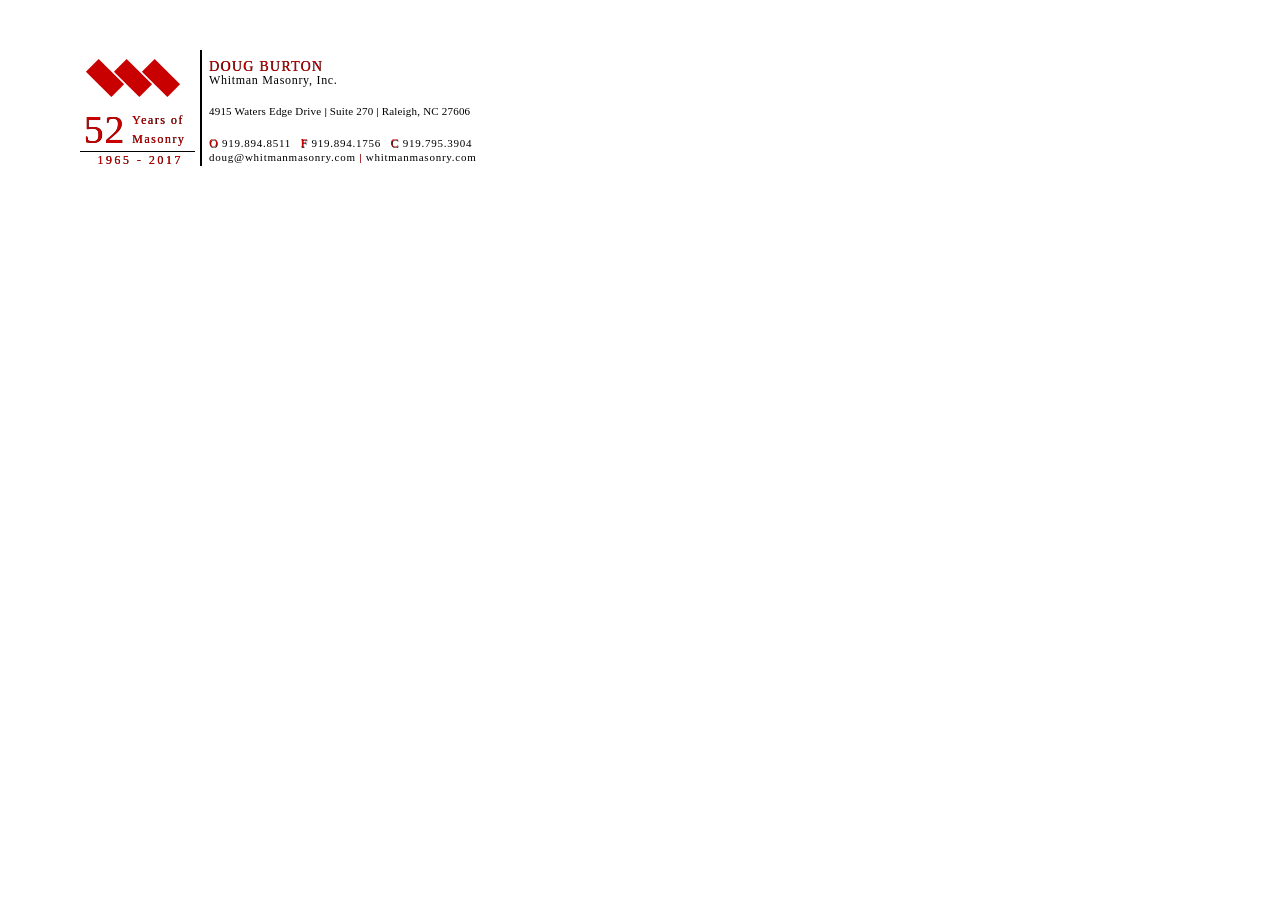
<file: index.html>
<!DOCTYPE html>
<html lang='en'>
<head>
	<title>Whitman Masonry Email Signature Doug</title>
	<!-- <link rel="stylesheet" type="text/css" href="assets/css/reset.css">
	<link rel="stylesheet" type="text/css" href="assets/css/styles.css"> -->
	<style type="text/css">
		/* http://meyerweb.com/eric/tools/css/reset/ 
   v2.0 | 20110126
   License: none (public domain)
*/

html, body, div, span, applet, object, iframe,
h1, h2, h3, h4, h5, h6, p, blockquote, pre,
a, abbr, acronym, address, big, cite, code,
del, dfn, em, img, ins, kbd, q, s, samp,
small, strike, strong, sub, sup, tt, var,
b, u, i, center,
dl, dt, dd, ol, ul, li,
fieldset, form, label, legend,
table, caption, tbody, tfoot, thead, tr, th, td,
article, aside, canvas, details, embed, 
figure, figcaption, footer, header, hgroup, 
menu, nav, output, ruby, section, summary,
time, mark, audio, video {
	margin: 0;
	padding: 0;
	border: 0;
	font-size: 100%;
	font: inherit;
	vertical-align: baseline;
}
/* HTML5 display-role reset for older browsers */
article, aside, details, figcaption, figure, 
footer, header, hgroup, menu, nav, section {
	display: block;
}
body {
	line-height: 1;
}
ol, ul {
	list-style: none;
}
blockquote, q {
	quotes: none;
}
blockquote:before, blockquote:after,
q:before, q:after {
	content: '';
	content: none;
}
table {
	border-collapse: collapse;
	border-spacing: 0;
}
	</style>
	<style type="text/css">
		* {
	font-family: "Times New Roman";
}

#coinfo {
	vertical-align: top;
	border-left: 2px solid black;
}

#left{
	width: 150px;
}

#bizcard {
		height: 100px;
		width: 450px;
		margin: 50px;
}


#company {
	margin-top: 0px;
	margin-left: 7px;
	font-size: 12px;
	letter-spacing: 0.7px;
}

#name {
	margin-bottom: 0px;
	margin-left: 7px;
	margin-top: 10px;
	font-size: 14px;
	letter-spacing: 1.25px;
	color: rgb(200,0,0);
	text-shadow: 0.3px 0.3px black;
}

.address {
	margin: 20px 0px 20px;
	font-size: 11px;
	letter-spacing: 0.2px;
}

.numbers {
	margin-left: 7px;
	letter-spacing: 0.75px;
	margin-bottom:3px;
	font-size: 11px
	text-decoration: none;
}

.numhead{
	font-size: 12px;
	color: rgb(200,0,0);
	text-shadow: 0.5px 0.5px black;

}

.numhead:nth-child(2), .numhead:nth-child(3){
	margin-left: 6px;
}

.contact {
	margin-left: 7px;
	font-size: 11px
}

.email {
	font-size: 11px;
	letter-spacing: .75px;
	text-decoration: none;
}


#yrs{
	display: inline-block;
	width: 50%;
	/*float: left;*/
	height: 40px;
	font-size: 40px;
	text-align: right;
    padding-right:3px;
    color: rgb(200,0,0);
    text-shadow: 0.3px 0.3px black;
    letter-spacing: .75px;

}

#yrsof{
	display: inline-block;
	width: 40%;
	/*float: left;*/
	height: 40px;
	padding-top: 12px;
    font-size: 12px;
    text-align: left;
    color: rgb(200,0,0);
    text-shadow: 0.3px 0.3px black;
    letter-spacing: 1.5px;
    line-height: 19px;
}

#wmyrs {
	padding-left: 30px;
	text-align: center;
	font-size: 12px;
	color: rgb(200,0,0);
	letter-spacing: 2.5px;
	text-shadow: 0.3px 0.3px black;
	margin-top: 2px;

}

#wmline {
	border-bottom: 1px solid black ;
	margin-right: 5px;
	margin-left:30px;
}

.red_line {
	color: rgb(200,0,0);
	text-shadow: 0.3px 0.3px black;
}
#container {
	display: block;
	clear: both;
	text-align: center;
	padding-left: 10px;
}
.block {
	background: rgb(200,0,0);
	width: 18px;
	height: 36px;
	display: inline-block;
	/*float: left;*/
	margin-left: 6px;
	margin-top: 10px;
	/*transform: rotate(-45deg);*/
}
	</style>
</head>
<body>
<table id='bizcard'>
	<tr>
		<td id="left">
			<div id="container">
				<div style='-webkit-transform: rotate(-45deg)' id ='block1' class='block'></div>
			 	<div style='-webkit-transform: rotate(-45deg)' class='block'></div>
			 	<div style='-webkit-transform: rotate(-45deg)' class='block'></div>
			</div>
			
			<div id="yrs">52</div>
			<div id="yrsof">Years of Masonry</div>
		
			<div id="wmline"></div>
			<div id="wmyrs">1965 - 2017</div>
		</td>
		<td id="coinfo">	
			<div id="name">DOUG BURTON</div>
			<div id="company">Whitman Masonry, Inc.</div>
		
			<p class="contact address">
					4915 Waters Edge Drive <span class="red_line">|</span> Suite 270 <span class="red_line">|</span> Raleigh, NC 27606
			</p>
		
			<p class="contact numbers">
				<span class="numhead">O</span>
				919.894.8511
				<span class="numhead">F</span>
				919.894.1756
				<span class="numhead">C</span>
				919.795.3904
			</p>
		
			<p class="contact email">
					doug@whitmanmasonry.com <span class="red_line">|</span> whitmanmasonry.com
			</p>
		</td>
	</tr>
</table>
	

</body>
</html>
</file>
